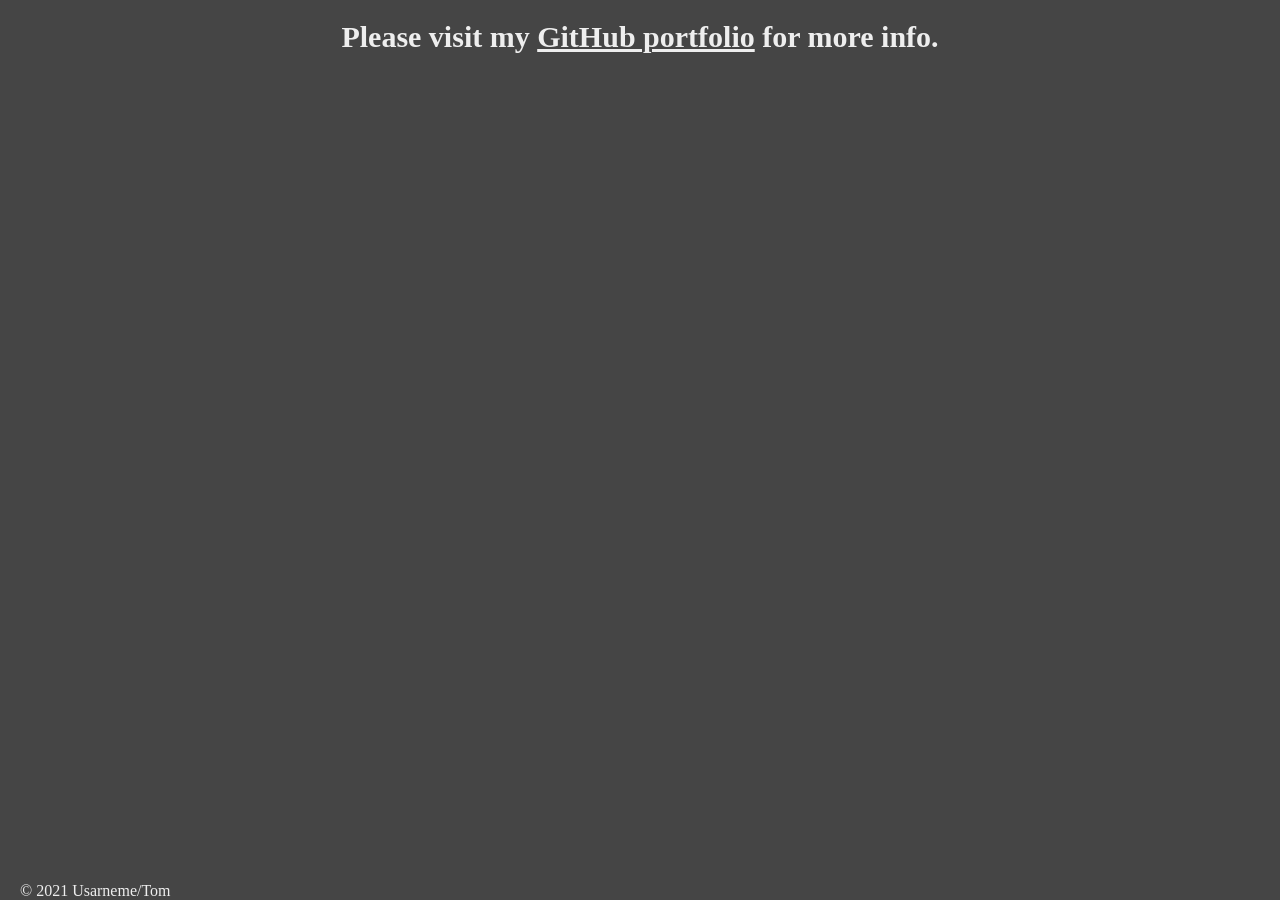
<file: index.html>
<!DOCTYPE html>
<html style="margin: 0; padding: 0; box-sizing: border-box;" lang="en">
  <head>
    <meta charset="UTF-8">
    <meta http-equiv="X-UA-Compatible" content="IE=edge">
    <meta name="viewport" content="width=device-width, initial-scale=1.0">
    <title>Usarneme GH Pages!</title>
  </head>
  <body style="margin: 0; padding: 0; box-sizing: border-box;">
    <section style="height: 100vh; background: #454545; color: #EEE; margin: 0; padding: 20px; text-align: center; box-sizing: border-box;">
      <a style="text-decoration: none; font-size: 30px; font-weight: bold; color: #eee;" href="https://github.com/usarneme">Please visit my <span style="text-decoration: underline;">GitHub portfolio</span> for more info.</a>
      <footer style="position: absolute; bottom: 0; box-sizing: border-box;">&copy; 2021 Usarneme/Tom</footer>
    </section>
  </body>
</html>
</file>
